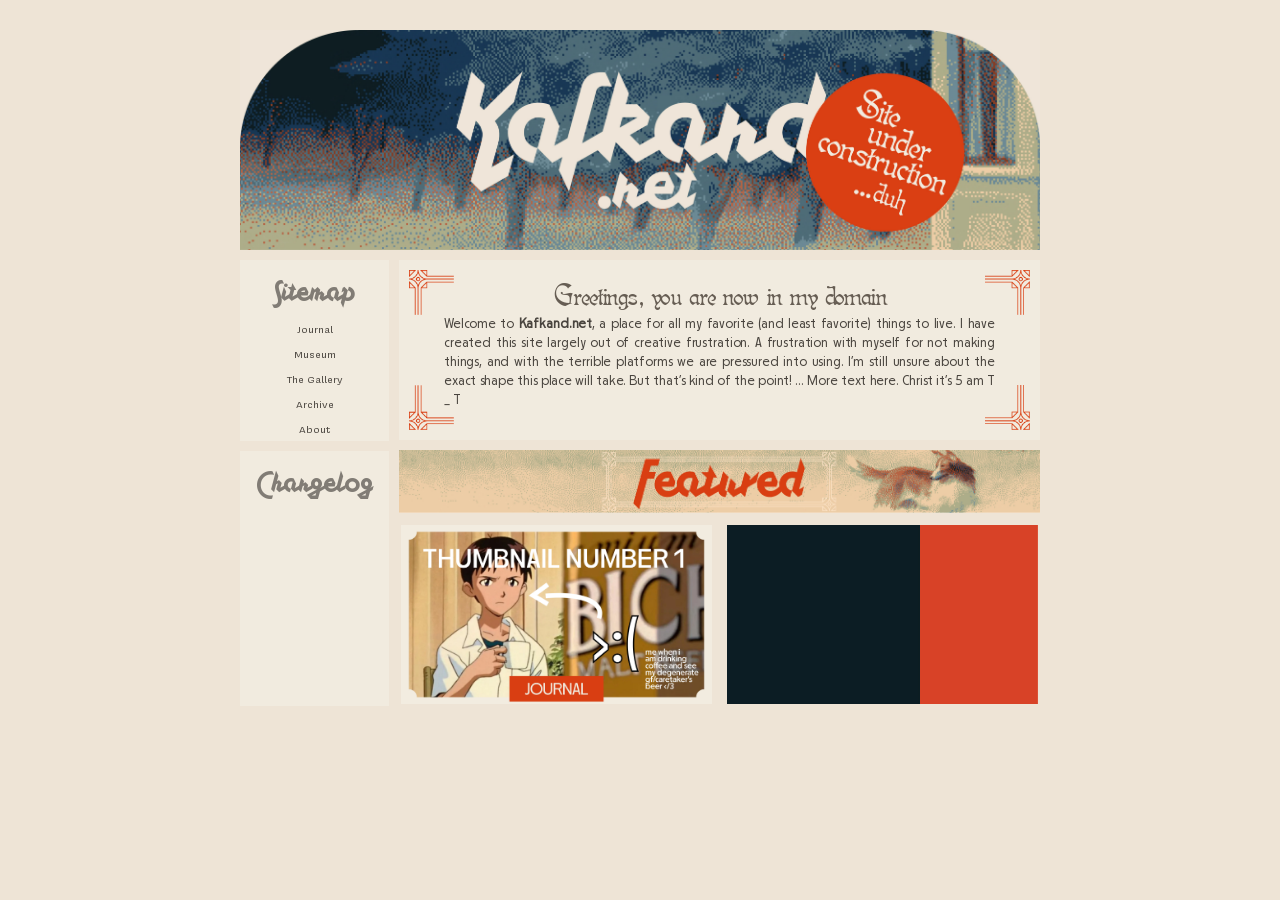
<file: index.html>
<!DOCTYPE html>
<html lang="en">
<head>
    <meta charset="UTF-8">
    <meta name="viewport" content="width=device-width, initial-scale=1.0">
    <title>Kafkand.net</title>
    <link rel="stylesheet" href="style.css">
</head>
<body>

    <!-- HEADER -->
    <div class="header-wrapper">
        <img src="images/header-image.jpg" alt="Site banner" class="header-image">
    </div>
    
    <!-- MOBILE NAVBAR: only visible on mobile -->
    <nav class="mobile-nav">
        <a href="journal/journal.html">Journal</a>
        <a href="museum/closed-museum.html">Museum</a>
        <a href="#">The Gallery</a>
        <a href="#">Archive</a>
        <a href="#">About</a>
    </nav>

    <!-- MAIN PAGE WRAPPER -->
    <div class="page-wrapper">

        <!-- SIDE PANEL (desktop only) -->
        <aside class="side-panel">
            <!-- Sitemap Block -->
            <div class="block sitemap">
                <h2 class="special-text">Sitemap</h2>
                <ul class="menu">
                    <li><a href="journal/journal.html">Journal</a></li>
                    <li><a href="museum/closed-museum.html">Museum</a></li>
                    <li><a href="#">The Gallery</a></li>
                    <li><a href="#">Archive</a></li>
                    <li><a href="#">About</a></li>
                </ul>
            </div>

            <!-- Changelog Block -->
            <div class="block changelog desktop-changelog">
                <h2 class="special-text">Changelog</h2>
                <!-- Future updates go here -->
            </div>
        </aside>

        <!-- PRIMARY PANEL -->
        <main class="primary-panel">

            <!-- Welcome Post -->
            <section class="intro">
                <!-- Decorative corners -->
                <img src="images/cor1.png" alt="" class="corner corner-tl">
                <img src="images/cor2.png" alt="" class="corner corner-tr">
                <img src="images/cor3.png" alt="" class="corner corner-bl">
                <img src="images/cor4.png" alt="" class="corner corner-br">

                <h1 class="decorative">Greetings, you are now in my domain</h1>

                <p>
                    Welcome to <b>Kafkand.net</b>, a place for all my favorite (and least favorite) things to live. I have created this site largely out of creative frustration. A frustration with myself for not making things, and with the terrible platforms we are pressured into using. I’m still unsure about the exact shape this place will take. But that’s kind of the point! ... More text here. Christ it’s 5 am T _ T
                </p>
            </section>

            <!-- Featured Image -->
            <section class="featured-image">
                <img src="images/feature1.jpg" alt="Featured graphic">
            </section>

            <!-- Featured Content (thumbnails) -->
            <section class="featured-content">
                <a href="#" class="thumb-link"><img src="images/thumb3.jpg" alt="Thumb 3" class="thumb"></a>
                <a href="#" class="thumb-link"><img src="images/thumb4.jpg" alt="Thumb 4" class="thumb"></a>
            </section>

            <!-- Changelog for mobile -->
            <div class="block changelog mobile-changelog">
                <h2 class="special-text">Changelog</h2>
                <!-- Future updates go here -->
            </div>

        </main>
    </div>

</body>
</html>
</file>
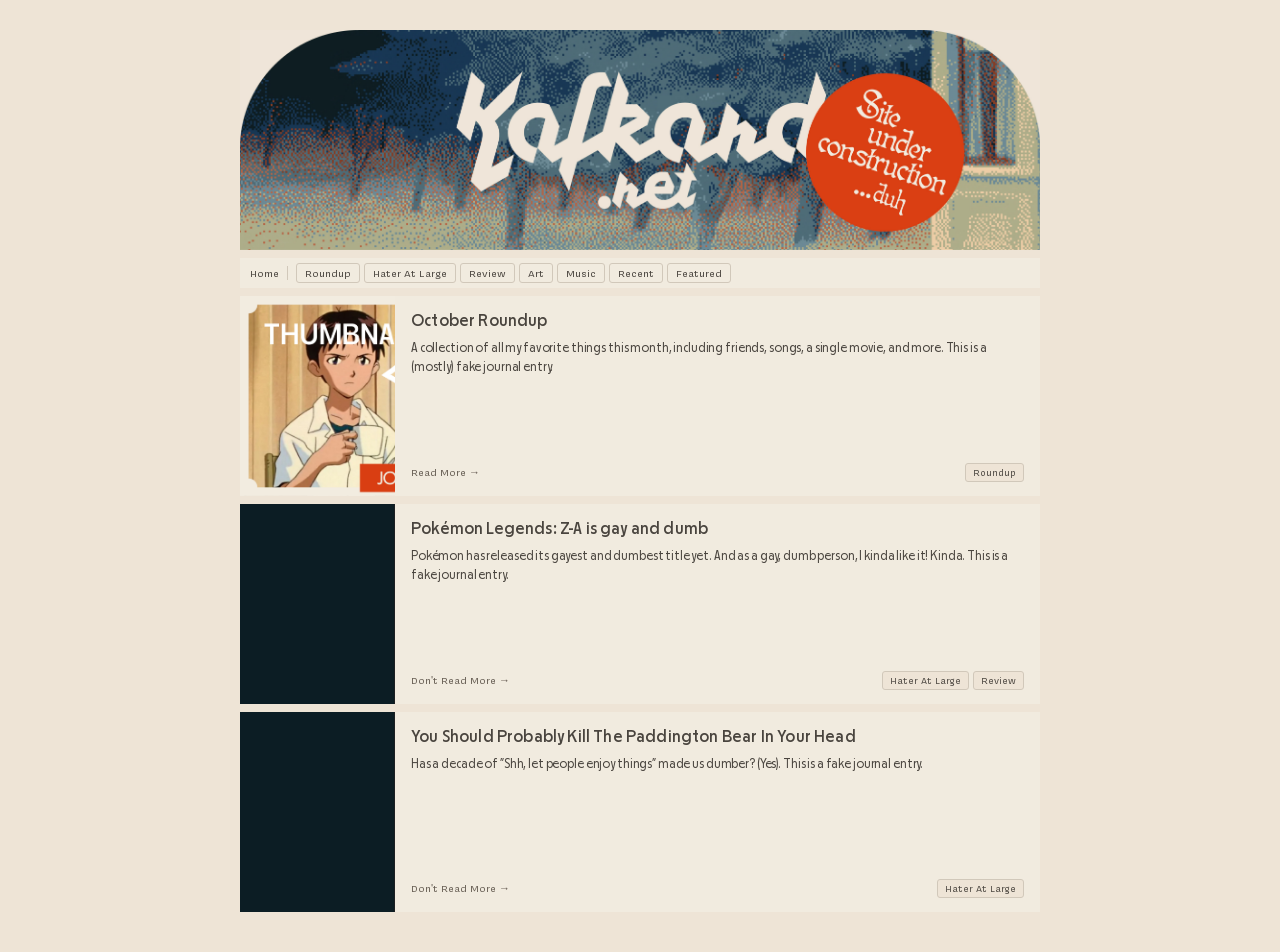
<file: journal/journal.html>
<!DOCTYPE html>
<html lang="en">
<head>
    <meta charset="UTF-8">
    <meta name="viewport" content="width=device-width, initial-scale=1.0">
    <title>Journal - Kafkand.net</title>
    <link rel="stylesheet" href="../style.css">
    <link rel="stylesheet" href="journal.css">
</head>
<body>

    <!-- HEADER -->
    <div class="header-wrapper">
        <img src="../images/header-image.jpg" alt="Site banner" class="header-image">
    </div>

    <!-- JOURNAL NAV BAR (tag filters + home button) -->
    <div class="journal-nav-wrapper">
        <nav class="journal-nav">
            <a href="../index.html" class="journal-nav-home">Home</a>
            <div class="journal-nav-divider"></div>
            <div class="tag-filter-list">
                <button class="tag-filter-btn" data-tag="roundup">Roundup</button>
                <button class="tag-filter-btn" data-tag="hater-at-large">Hater At Large</button>
                <button class="tag-filter-btn" data-tag="review">Review</button>
                <button class="tag-filter-btn" data-tag="art">Art</button>
                <button class="tag-filter-btn" data-tag="music">Music</button>
                <button class="tag-filter-btn" data-tag="recent">Recent</button>
                <button class="tag-filter-btn" data-tag="featured">Featured</button>
            </div>
        </nav>
    </div>

    <!-- POST LIST -->
    <div class="journal-wrapper">

        <!-- NO RESULTS MESSAGE -->
        <p class="no-results" id="no-results" style="display:none;">No posts match the selected tags.</p>

        <!-- POST: October Roundup -->
        <article class="post-item" data-tags="roundup,recent,featured">
            <div class="post-thumb-container">
                <a href="posts/post1.html" class="post-thumb-link">
                    <!-- picture: mobile loads thumb3-mobile.jpg, desktop loads thumb3.jpg -->
                    <picture>
                        <source media="(max-width: 800px)" srcset="../images/thumb3-mobile.jpg">
                        <img src="../images/thumb3.jpg" alt="October Roundup" class="post-thumb">
                    </picture>
                </a>
            </div>
            <div class="post-body">
                <h2 class="post-title">October Roundup</h2>
                <p class="post-excerpt">A collection of all my favorite things this month, including friends, songs, a single movie, and more. This is a (mostly) fake journal entry.</p>
                <div class="post-footer">
                    <a href="posts/post1.html" class="read-more">Read More →</a>
                    <div class="post-tags">
                        <button class="post-tag-btn" data-tag="roundup">Roundup</button>
                    </div>
                </div>
            </div>
        </article>

        <!-- POST: Pokemon -->
        <article class="post-item" data-tags="hater-at-large,review">
            <div class="post-thumb-container">
                <a href="#" class="post-thumb-link">
                    <picture>
                        <source media="(max-width: 800px)" srcset="../images/thumb4-mobile.jpg">
                        <img src="../images/thumb4.jpg" alt="Pokemon post" class="post-thumb">
                    </picture>
                </a>
            </div>
            <div class="post-body">
                <h2 class="post-title">Pokémon Legends: Z-A is gay and dumb</h2>
                <p class="post-excerpt">Pokémon has released its gayest and dumbest title yet. And as a gay, dumb person, I kinda like it! Kinda. This is a fake journal entry.</p>
                <div class="post-footer">
                    <a href="#" class="read-more">Don't Read More →</a>
                    <div class="post-tags">
                        <button class="post-tag-btn" data-tag="hater-at-large">Hater At Large</button>
                        <button class="post-tag-btn" data-tag="review">Review</button>
                    </div>
                </div>
            </div>
        </article>

        <!-- POST: Paddington -->
        <article class="post-item" data-tags="hater-at-large">
            <div class="post-thumb-container">
                <a href="#" class="post-thumb-link">
                    <picture>
                        <source media="(max-width: 800px)" srcset="../images/thumb5-mobile.jpg">
                        <img src="../images/thumb5.jpg" alt="Paddington post" class="post-thumb">
                    </picture>
                </a>
            </div>
            <div class="post-body">
                <h2 class="post-title">You Should Probably Kill The Paddington Bear In Your Head</h2>
                <p class="post-excerpt">Has a decade of "Shh, let people enjoy things" made us dumber? (Yes). This is a fake journal entry.</p>
                <div class="post-footer">
                    <a href="#" class="read-more">Don't Read More →</a>
                    <div class="post-tags">
                        <button class="post-tag-btn" data-tag="hater-at-large">Hater At Large</button>
                    </div>
                </div>
            </div>
        </article>

    </div>

    <script>

        // ── TAG FILTERING ──────────────────────────────────────────
        const filterButtons = document.querySelectorAll('.tag-filter-btn');
        const postTagButtons = document.querySelectorAll('.post-tag-btn');
        const postItems = document.querySelectorAll('.post-item');
        const noResults = document.getElementById('no-results');

        let activeTags = new Set();

        function toggleTag(tag) {
            if (activeTags.has(tag)) {
                activeTags.delete(tag);
            } else {
                activeTags.add(tag);
            }
            filterButtons.forEach(btn => {
                if (btn.dataset.tag === tag) {
                    btn.classList.toggle('active', activeTags.has(tag));
                }
            });
            postTagButtons.forEach(btn => {
                if (btn.dataset.tag === tag) {
                    btn.classList.toggle('active', activeTags.has(tag));
                }
            });
            filterPosts();
        }

        filterButtons.forEach(btn => {
            btn.addEventListener('click', () => toggleTag(btn.dataset.tag));
        });
        postTagButtons.forEach(btn => {
            btn.addEventListener('click', () => toggleTag(btn.dataset.tag));
        });

        function filterPosts() {
            let visibleCount = 0;
            postItems.forEach(post => {
                const postTags = post.dataset.tags.split(',');
                if (activeTags.size === 0) {
                    post.style.display = '';
                    visibleCount++;
                } else {
                    const matches = [...activeTags].every(tag => postTags.includes(tag));
                    post.style.display = matches ? '' : 'none';
                    if (matches) visibleCount++;
                }
            });
            noResults.style.display = visibleCount === 0 ? 'block' : 'none';
        }

        // ── MOBILE TAP FEEDBACK ────────────────────────────────────
        // No slide animation on mobile — just a brief opacity dip
        // before navigating to the post link
        const isTouchDevice = window.matchMedia('(hover: none)').matches;

        if (isTouchDevice) {
            postItems.forEach(post => {
                const link = post.querySelector('.post-thumb-link');
                const href = link ? link.getAttribute('href') : null;

                post.addEventListener('click', (e) => {
                    if (e.target.closest('.post-tag-btn')) return;
                    post.classList.add('thumb-revealed');
                    if (href && href !== '#') {
                        e.preventDefault();
                        setTimeout(() => {
                            window.location.href = href;
                        }, 300);
                    }
                });
            });
        }

    </script>

</body>
</html>
</file>
<file: style.css>
/* ============================================================
   STYLE.CSS — Global stylesheet for Kafkand.net
   Sections:
   1. FONTS
   2. RESET
   3. BODY
   4. HEADER
   5. MAIN PAGE WRAPPER
   6. SIDE PANEL
   7. BLOCKS
   8. SPECIAL TEXT (Monaako titles)
   9. PRIMARY PANEL
   10. WELCOME / INTRO SECTION
   11. FEATURED IMAGE
   12. FEATURED CONTENT (thumbnails)
   13. MOBILE-ONLY ELEMENTS
   14. RESPONSIVE / MOBILE
============================================================ */


/* ============================================================
   1. FONTS
============================================================ */

/* Body / Standard text */
@font-face {
    font-family: 'PPNikkeiJournal-Light';
    src: url('fonts/PPNikkeiJournal-Light.woff2') format('woff2');
}
@font-face {
    font-family: 'PPNikkeiJournal-LightItalic';
    src: url('fonts/PPNikkeiJournal-LightItalic.woff2') format('woff2');
}

/* Bold body text (used in place of a true bold weight) */
@font-face {
    font-family: 'PPNikkeiJournal-Regular';
    src: url('fonts/PPNikkeiJournal-Regular.woff2') format('woff2'),
         url('fonts/PPNikkeiJournal-Regular.woff') format('woff');
}
@font-face {
    font-family: 'PPNikkeiJournal-RegularItalic';
    src: url('fonts/PPNikkeiJournal-RegularItalic.woff2') format('woff2');
}

/* Header / Title text (standard) */
@font-face {
    font-family: 'CovikSansDemo';
    src: url('fonts/CovikSansDemo-Regular.woff2') format('woff2');
}

/* Special Header 1 */
@font-face {
    font-family: 'Monaako-Script';
    src: url('fonts/Monaako-Script.woff2') format('woff2');
}

/* Special Header 2 */
@font-face {
    font-family: 'IsabellaStd';
    src: url('fonts/IsabellaStd.woff2') format('woff2');
}


/* ============================================================
   2. RESET
============================================================ */

* {
    box-sizing: border-box;
    margin: 0;
    padding: 0;
    border-radius: 0;
}


/* ============================================================
   3. BODY
============================================================ */

body {
    font-family: 'PPNikkeiJournal-Light', sans-serif;
    background: #eee4d6;
    color: #49443e;
    line-height: 1.65;
}


/* ============================================================
   4. HEADER
============================================================ */

.header-wrapper {
    width: 800px;
    max-width: 80%;
    margin: 30px auto 0 auto;
}

.header-image {
    width: 100%;
    height: 220px;
    display: block;
    object-fit: cover;
}


/* ============================================================
   5. MAIN PAGE WRAPPER
============================================================ */

.page-wrapper {
    display: flex;
    justify-content: center;
    align-items: stretch;
    gap: 10px;
    width: 800px;
    max-width: 80%;
    margin: 10px auto 0 auto;
}


/* ============================================================
   6. SIDE PANEL
============================================================ */

.side-panel {
    width: 149px;
    display: flex;
    flex-direction: column;
    gap: 10px;
    align-self: stretch;
}

/* Menu link lists (sitemap) */
.menu {
    list-style: none;
    display: flex;
    flex-direction: column;
    gap: 5px;
    padding: 0 10px;
}

.menu li a {
    display: block;
    width: 100%;
    height: 20px;
    text-align: center;
    line-height: 20px;
    text-decoration: none;
    font-family: 'CovikSansDemo', sans-serif;
    font-size: 11px;
    color: #49443e;
    transition: color 0.3s;
}

.menu li a:hover {
    color: #665d53;
}


/* ============================================================
   7. BLOCKS
   Generic background containers used in panels
============================================================ */

.block {
    background-color: #f1ebdf;
    padding: 10px;
}

.sitemap {
    height: 181px;
}

.sitemap h2 {
    margin-bottom: 5px;
}

.changelog {
    flex-grow: 1;
}


/* ============================================================
   8. SPECIAL TEXT
   Monaako-Script used for block/menu titles (Sitemap, Changelog, etc.)
============================================================ */

.special-text {
    font-family: 'Monaako-Script', cursive;
    font-size: 20pt;
    color: #817c75;
    text-align: center;
    font-weight: normal;
}


/* ============================================================
   9. PRIMARY PANEL
============================================================ */

.primary-panel {
    width: 641px;
    display: flex;
    flex-direction: column;
    gap: 10px;
}


/* ============================================================
   10. WELCOME / INTRO SECTION
============================================================ */

.intro {
    background-color: #f1ebdf;
    padding: 16px 45px 30px 45px;
    position: relative;
}

.intro .decorative {
    font-family: 'IsabellaStd', serif;
    font-size: 31px;
    color: #665d53;
    font-weight: lighter;
    letter-spacing: -0.07em;
    line-height: 1.4em;
    margin-top: 1px;
    margin-bottom: -5px;
    text-align: center;
}

.intro p:not(.quote) {
    font-size: 13.5px;
    letter-spacing: -0.01em;
    line-height: 1.4em;
    text-align: justify;
    text-align-last: left;
    hyphens: auto;
    margin: 0;
}

/* Decorative corner images */
.intro .corner {
    position: absolute;
    width: 45px;
    height: 45px;
}

.intro .corner-tl { top: 10px; left: 10px; }
.intro .corner-tr { top: 10px; right: 10px; }
.intro .corner-bl { bottom: 10px; left: 10px; }
.intro .corner-br { bottom: 10px; right: 10px; }


/* ============================================================
   11. FEATURED IMAGE
============================================================ */

.featured-image img {
    width: 100%;
    height: 63px;
    display: block;
    object-fit: cover;
}


/* ============================================================
   12. FEATURED CONTENT (thumbnails)
============================================================ */

.featured-content {
    display: grid;
    grid-template-columns: repeat(2, 1fr);
    gap: 11px;
}

.thumb-link {
    display: block;
    width: 100%;
    height: 183px;
}

.thumb-link img.thumb {
    width: 100%;
    height: 100%;
    display: block;
    object-fit: cover;
    border: 2px solid transparent;
    transition: border 0.2s;
}

.thumb-link img.thumb:hover {
    border: 2px solid #665d53;
}


/* ============================================================
   13. MOBILE-ONLY ELEMENTS (hidden by default on desktop)
============================================================ */

.mobile-nav,
.mobile-changelog {
    display: none;
}


/* ============================================================
   14. RESPONSIVE / MOBILE
============================================================ */

@media (max-width: 800px) {

    .page-wrapper {
        flex-direction: column;
        width: 100%;
        max-width: 100%;
        margin: 5px auto;
        padding: 0 10px;
        gap: 8px;
    }

    .primary-panel {
        width: 100%;
        padding: 0;
        box-sizing: border-box;
    }

    .side-panel {
        display: none;
    }

    .header-wrapper {
        width: 100%;
        max-width: 100%;
        margin: 15px auto 0 auto;
        padding: 0 10px;
        box-sizing: border-box;
    }

    .header-image {
        width: 100%;
        height: auto;
        display: block;
        object-fit: cover;
    }

    /* Horizontal navbar: mobile only */
    .mobile-nav {
        display: flex;
        justify-content: center;
        gap: 4px;
        margin: 0 0 10px 0;
        padding: 4px 0;
        background-color: #f1ebdf;
        border-radius: 6px;
        font-family: 'CovikSansDemo', sans-serif;
        font-size: 15px;
        box-sizing: border-box;
    }

    .mobile-nav a {
        text-decoration: none;
        color: #49443e;
        padding: 4px 8px;
        transition: color 0.3s, background-color 0.2s;
    }

    .mobile-nav a:hover {
        color: #f1ebdf;
        background-color: #665d53;
        border-radius: 4px;
    }

    .intro {
        padding: 10px 10px 15px 10px;
    }

    .featured-image img {
        width: 100%;
        height: auto;
        display: block;
    }

    .featured-content {
        display: grid;
        grid-template-columns: 1fr;
        gap: 5px;
        width: 100%;
    }

    .thumb-link {
        height: auto;
    }

    .thumb-link img.thumb {
        width: 100%;
        height: auto;
    }

    .changelog {
        display: block;
        width: 100%;
        margin-top: 15px;
    }
}
</file>
<file: journal/journal.css>
/* ============================================================
   JOURNAL.CSS — Styles for journal/journal.html
   Sections:
   1. JOURNAL NAV BAR
   2. TAG FILTER BUTTONS (nav bar)
   3. JOURNAL WRAPPER (single panel)
   4. POST PREVIEW ITEMS (layout)
   5. POST THUMBNAIL — slide animation
   6. POST BODY TEXT
   7. POST FOOTER (Read More + tags)
   8. POST TAG BUTTONS (on cards)
   9. NO RESULTS MESSAGE
   10. RESPONSIVE / MOBILE
============================================================ */


/* ============================================================
   1. JOURNAL NAV BAR
============================================================ */

.journal-nav-wrapper {
    width: 800px;
    max-width: 80%;
    margin: 8px auto 0 auto;
}

.journal-nav {
    display: flex;
    align-items: center;
    gap: 8px;
    background-color: #f1ebdf;
    padding: 5px 10px;
    flex-wrap: wrap;
}

.journal-nav-home {
    font-family: 'CovikSansDemo', sans-serif;
    font-size: 11px;
    color: #49443e;
    text-decoration: none;
    white-space: nowrap;
    transition: color 0.2s;
}

.journal-nav-home:hover {
    color: #665d53;
}

.journal-nav-divider {
    width: 1px;
    height: 14px;
    background-color: #d1c8ba;
    flex-shrink: 0;
}

.tag-filter-list {
    display: flex;
    flex-wrap: wrap;
    gap: 4px;
}


/* ============================================================
   2. TAG FILTER BUTTONS (nav bar)
============================================================ */

.tag-filter-btn {
    padding: 2px 8px;
    background: transparent;
    border: 1px solid #d1c8ba;
    border-radius: 3px;
    font-family: 'CovikSansDemo', sans-serif;
    font-size: 11px;
    color: #49443e;
    cursor: pointer;
    transition: background-color 0.2s, color 0.2s, border-color 0.2s;
    white-space: nowrap;
}

.tag-filter-btn:hover {
    color: #665d53;
    border-color: #665d53;
}

.tag-filter-btn.active {
    background-color: #d83e12;
    color: #f1ebdf;
    border-color: #d83e12;
}


/* ============================================================
   3. JOURNAL WRAPPER (single panel)
   overflow: visible is CRITICAL — allows thumbnail to bleed
   left into the page margin during the slide animation.
============================================================ */

.journal-wrapper {
    width: 800px;
    max-width: 80%;
    margin: 8px auto 40px auto;
    display: flex;
    flex-direction: column;
    gap: 8px;
    overflow: visible;
}


/* ============================================================
   4. POST PREVIEW ITEMS (layout)
   Fixed 200px height on desktop.
   overflow: visible so thumbnail can bleed left on hover.
============================================================ */

.post-item {
    display: flex;
    flex-direction: row;
    background-color: #f1ebdf;
    width: 100%;
    height: 200px;
    overflow: visible;
    position: relative;
}


/* ============================================================
   5. POST THUMBNAIL — slide animation

   HOW IT WORKS:
   - Container is 155px wide (the visible "window")
   - On hover, margin-left goes -95px AND width grows by 95px
   - Right edge (the seam) never moves — it's pure math
   - object-position: left center keeps the left portion always visible

   TWEAK GUIDE:
   - --thumb-visible: default visible width
   - --thumb-hidden: slide distance (hidden portion)
   - transition duration: currently 0.65s
============================================================ */

.post-thumb-container {
    --thumb-visible: 155px;
    --thumb-hidden: 95px;

    flex-shrink: 0;
    width: var(--thumb-visible);
    height: 100%;
    margin-left: 0;
    overflow: hidden;
    transition:
        width 0.65s cubic-bezier(0.25, 0.46, 0.45, 0.94),
        margin-left 0.65s cubic-bezier(0.25, 0.46, 0.45, 0.94);
}

.post-item:hover .post-thumb-container {
    margin-left: calc(-1 * var(--thumb-hidden));
    width: calc(var(--thumb-visible) + var(--thumb-hidden));
}

.post-thumb-link {
    display: block;
    width: 100%;
    height: 100%;
}

/* picture element must also fill the container */
.post-thumb-link picture {
    display: block;
    width: 100%;
    height: 100%;
}

.post-thumb {
    width: 100%;
    height: 100%;
    object-fit: cover;
    object-position: left center;
    display: block;
    transition: opacity 0.2s;
}

.post-thumb-link:hover .post-thumb {
    opacity: 0.92;
}


/* ============================================================
   6. POST BODY TEXT
============================================================ */

.post-body {
    flex: 1;
    display: flex;
    flex-direction: column;
    justify-content: space-between;
    padding: 14px 16px;
    overflow: hidden;
    min-width: 0;
}

.post-title {
    font-family: 'PPNikkeiJournal-Regular', sans-serif;
    font-size: 17px;
    font-weight: normal;
    letter-spacing: 0.01em;
    line-height: 1.3em;
    color: #49443e;
    margin-bottom: 8px;
    display: -webkit-box;
    -webkit-line-clamp: 2;
    -webkit-box-orient: vertical;
    overflow: hidden;
}

.post-excerpt {
    font-family: 'PPNikkeiJournal-Light', sans-serif;
    font-size: 13px;
    letter-spacing: -0.01em;
    line-height: 1.45em;
    color: #49443e;
    flex-grow: 1;
    margin-bottom: 10px;
    display: -webkit-box;
    -webkit-line-clamp: 3;
    -webkit-box-orient: vertical;
    overflow: hidden;
}


/* ============================================================
   7. POST FOOTER (Read More + tags row)
============================================================ */

.post-footer {
    display: flex;
    justify-content: space-between;
    align-items: center;
    flex-wrap: wrap;
    gap: 6px;
    flex-shrink: 0;
}

.read-more {
    font-family: 'CovikSansDemo', sans-serif;
    font-size: 11px;
    color: #665d53;
    text-decoration: none;
}

.read-more:hover {
    text-decoration: underline;
}


/* ============================================================
   8. POST TAG BUTTONS (on cards)
============================================================ */

.post-tags {
    display: flex;
    gap: 4px;
    flex-wrap: wrap;
}

.post-tag-btn {
    display: inline-block;
    background-color: #eee4d6;
    color: #49443e;
    font-family: 'CovikSansDemo', sans-serif;
    font-size: 10px;
    padding: 2px 7px;
    border-radius: 3px;
    border: 1px solid #d1c8ba;
    cursor: pointer;
    transition: background-color 0.2s, color 0.2s, border-color 0.2s;
}

.post-tag-btn:hover {
    background-color: #d1c8ba;
    color: #49443e;
    border-color: #665d53;
}

.post-tag-btn.active {
    background-color: #d83e12;
    color: #f1ebdf;
    border-color: #d83e12;
}


/* ============================================================
   9. NO RESULTS MESSAGE
============================================================ */

.no-results {
    font-family: 'PPNikkeiJournal-Light', sans-serif;
    font-size: 13px;
    color: #817c75;
    text-align: center;
    padding: 30px 0;
}


/* ============================================================
   10. RESPONSIVE / MOBILE
   - Post blocks stack vertically: mobile thumbnail on top, text below
   - Mobile thumbnail is a separate image (thumb*-mobile.jpg) designed
     for a wide/short 375x85 ratio — loaded via <picture> element
   - Slide animation is disabled entirely on mobile
   - Nav bar shows tags only (Home link hidden)
============================================================ */

@media (max-width: 800px) {

    /* NAV */
    .journal-nav-wrapper {
        width: 100%;
        max-width: 100%;
        margin: 6px auto 0 auto;
        padding: 0 10px;
        box-sizing: border-box;
    }

    .journal-nav {
        gap: 4px;
        padding: 5px 8px;
    }

    .journal-nav-home,
    .journal-nav-divider {
        display: none;
    }

    /* WRAPPER */
    .journal-wrapper {
        width: 100%;
        max-width: 100%;
        margin: 6px auto 20px auto;
        padding: 0 10px;
        box-sizing: border-box;
        overflow: hidden;
    }

    /* POST ITEM: stack vertically, auto height */
    .post-item {
        flex-direction: column;
        height: auto;
        overflow: hidden;
    }

    /* THUMBNAIL CONTAINER: full width, fixed 85px height */
    .post-thumb-container {
        width: 100%;
        height: 85px;
        margin-left: 0;
        overflow: hidden;
        /* disable slide transition on mobile */
        transition: none;
    }

    /* Disable hover slide on mobile */
    .post-item:hover .post-thumb-container {
        width: 100%;
        margin-left: 0;
    }

    /* Thumbnail fills container, centered crop for the wide/short mobile image */
    .post-thumb {
        width: 100%;
        height: 100%;
        object-fit: cover;
        object-position: center center;
    }

    /* TAP FEEDBACK: brief opacity dip (no slide) */
    .post-item.thumb-revealed .post-thumb {
        opacity: 0.75;
        transition: opacity 0.3s;
    }

    /* TEXT AREA */
    .post-body {
        padding: 12px;
        /* fixed height for text area to match your 130px spec */
        min-height: 130px;
    }

    .post-title {
        -webkit-line-clamp: 2;
        font-size: 15px;
    }

    .post-excerpt {
        -webkit-line-clamp: 3;
        font-size: 12px;
    }

}
</file>
